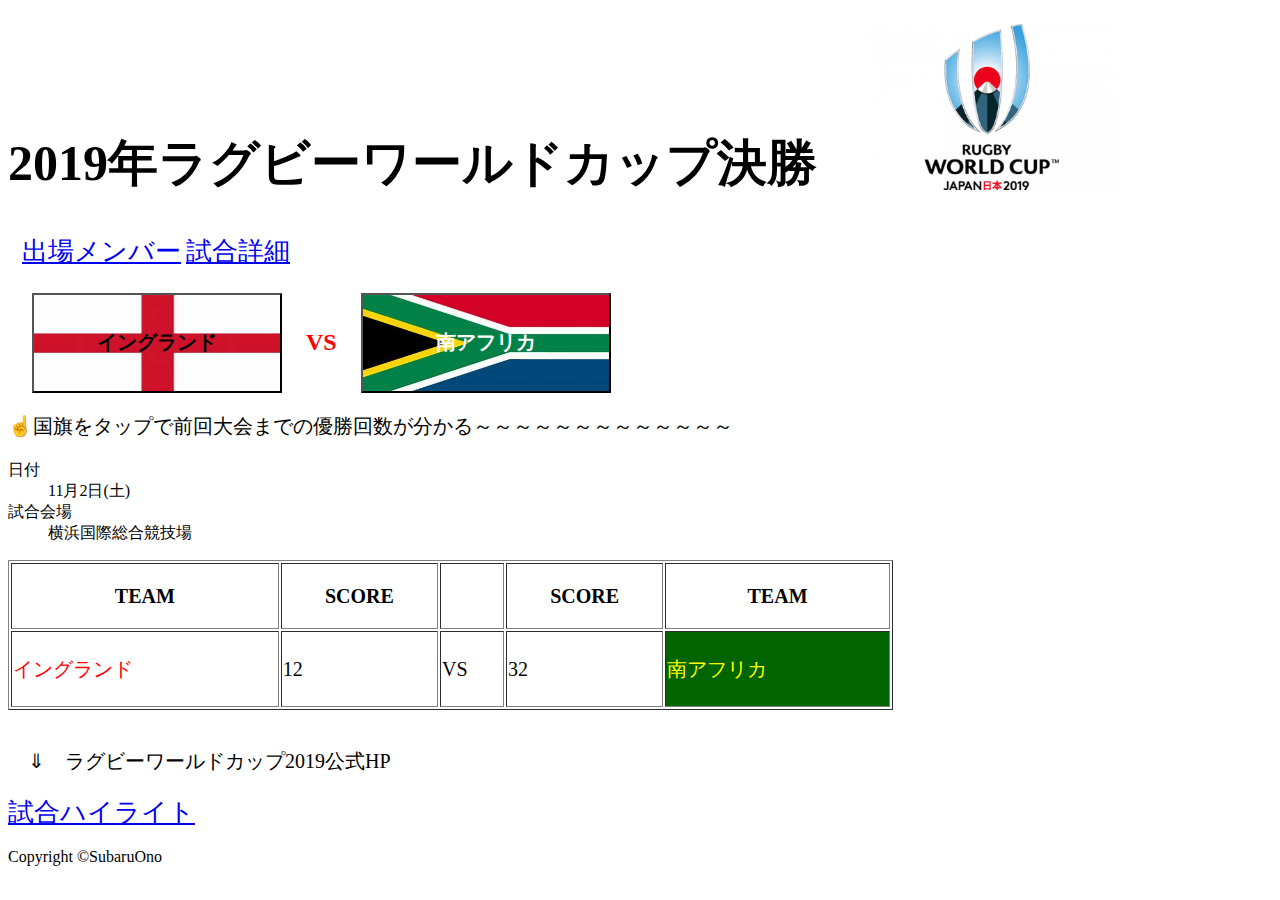
<file: index.html>
<!DOCTYPE html>

<html lang="ja" class="html1">
    
    <head>   
        <meta charset="utf-8" />
        <meta name="author" content="SubaruOno" />
        <title>2019年ラグビーワールドカップ決勝の考察</title>
        <link rel="stylesheet" href="base.css"/>
              
    </head>

    <body>
        <header>
            <h1>2019年ラグビーワールドカップ決勝　<img src="rugbyworldcup-718x477.png" alt="rugbyworldcup" class="pic">　</h1>
            <div class="tobu">
                <a href="rugby.html">出場メンバー</a>
                <a href="baseball.html">試合詳細</a>
                
            </div>
        </header>        
        
        <main>
            <h2>　<input type="button" value="イングランド" onclick="alert('イングランド：W杯過去優勝1回')" class="england">　VS　<input type="button" value="南アフリカ" onclick="alert('南アフリカ：W杯過去優勝2回')" class="south"> </h2>
            
            <p>☝国旗をタップで前回大会までの優勝回数が分かる～～～～～～～～～～～～～</p>
            
            <dl>
                <dt>日付</dt>
                <dd>11月2日(土)</dd>
                
                <dt>試合会場</dt>
                <dd>横浜国際総合競技場</dd>
                
                
            </dl>
        
            <table border="1" class="box1">
        
                <tr>
                    <th>TEAM</th>
                    <th>SCORE</th>
                    <th></th>
                    <th>SCORE</th>
                    <th>TEAM</th>
                </tr>
            
                <tr>
                    <td class="eng">イングランド</td>
                    <td>12</td>
                    <td>VS</td>
                    <td>32</td>
                    <td class="sou" onclick="">南アフリカ</td>
                </tr>
            
             </table>
            
            <br>
            
            <p>　⇓　ラグビーワールドカップ2019公式HP</p>
            <a href="https://www.rugbyworldcup.com/video/536826" target="_blank">試合ハイライト</a>
            
        </main>
       
        <br>
       
        <footer>
            Copyright &copy;SubaruOno
        </footer>
        
        <script></script>
        
    </body>


</html>
</file>
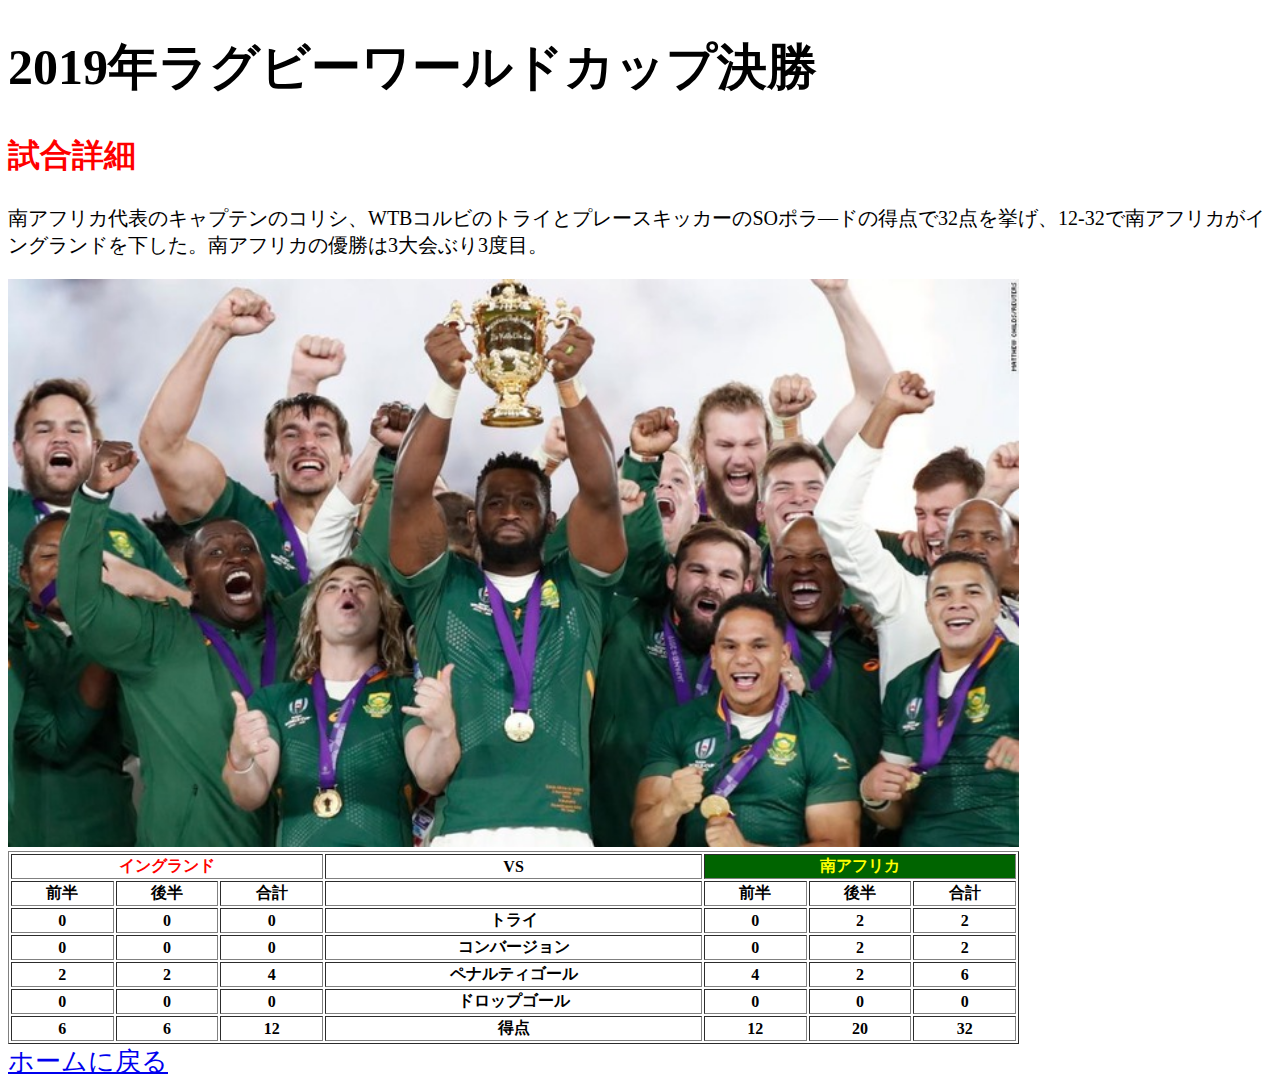
<file: baseball.html>
<!DOCTYPE html>

<html lang="ja">
    
    <head>   
        <meta charset="utf-8" />
        <title>試合詳細</title>
        <link rel="stylesheet" href="base.css" />
    </head>

    <body>
        <header>
            <h1>2019年ラグビーワールドカップ決勝　</h1>
        </header>
        
        <h2 class="syousai">試合詳細</h2>
        
        <p>南アフリカ代表のキャプテンのコリシ、WTBコルビのトライとプレースキッカーのSOポラ―ドの得点で32点を挙げ、12-32で南アフリカがイングランドを下した。南アフリカの優勝は3大会ぶり3度目。</p>
        
        
        <img src="01-rwc-1102-super-169.jpg" alt="south afurica">
        
        <table border="1" class="box3">
            <tr>
                <!--<th></th>-->
                <th colspan="3" class="eng">イングランド</th>
                <!--<th></th>-->
                <th>VS</th>
                <!--<th></th>-->
                <th colspan="3" class="sou">南アフリカ</th>
                <!--<th></th>-->
            </tr>
            <tr>
                <th>前半</th>
                <th>後半</th>
                <th>合計</th>
                <th></th>
                <th>前半</th>
                <th>後半</th>
                <th>合計</th>
            </tr>
            <tr>
                <th>0</th>
                <th>0</th>
                <th>0</th>
                <th>トライ</th>
                <th>0</th>
                <th>2</th>
                <th>2</th>
            </tr>
            <tr>
                <th>0</th>
                <th>0</th>
                <th>0</th>
                <th>コンバージョン</th>
                <th>0</th>
                <th>2</th>
                <th>2</th>
            </tr>
            <tr>
                <th>2</th>
                <th>2</th>
                <th>4</th>
                <th>ペナルティゴール</th>
                <th>4</th>
                <th>2</th>
                <th>6</th>
            </tr>
            <tr>
                <th>0</th>
                <th>0</th>
                <th>0</th>
                <th>ドロップゴール</th>
                <th>0</th>
                <th>0</th>
                <th>0</th>
            </tr>
            <tr>
                <th>6</th>
                <th>6</th>
                <th>12</th>
                <th>得点</th>
                <th>12</th>
                <th>20</th>
                <th>32</th>
            </tr>
        </table>
        
        <a href="index.html">ホームに戻る</a>
        
    </body>
    
</html>
</file>
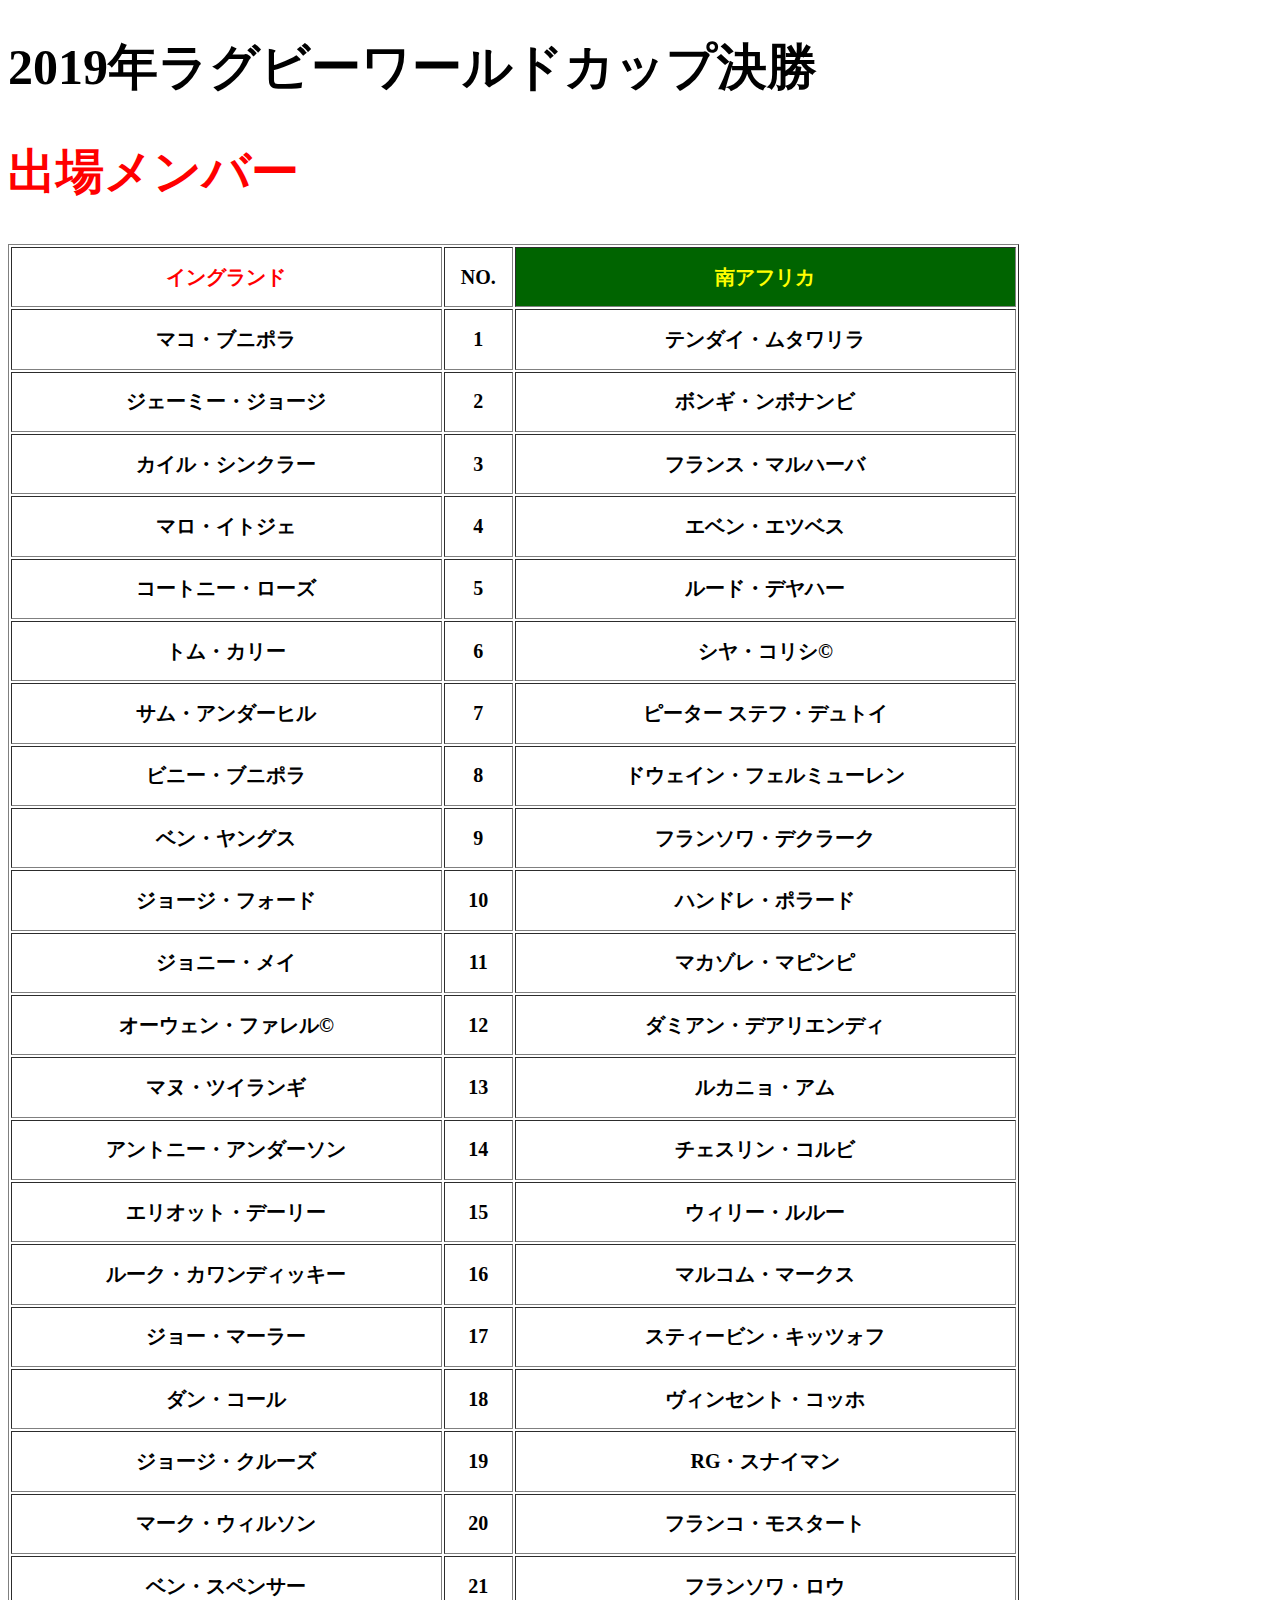
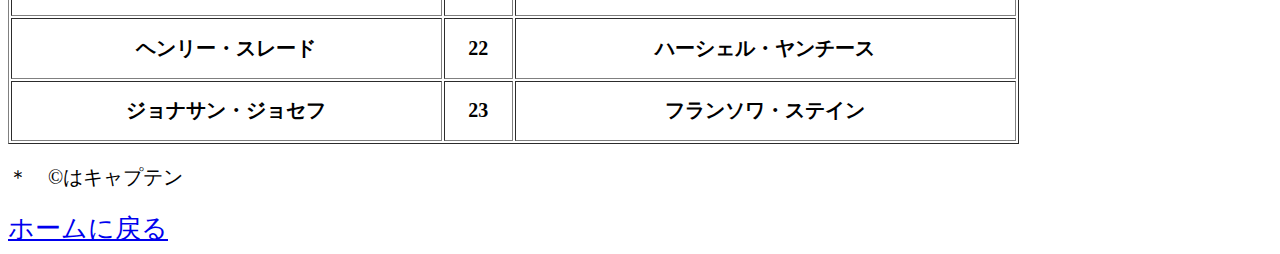
<file: rugby.html>
<!DOCTYPE html>

<html lang="ja">
    
    <head>   
        <meta charset="utf-8" />
        <title>出場メンバー</title>
        <link rel="stylesheet"  href="base.css" />
    </head>

    <body>
        <header>
            <h1>2019年ラグビーワールドカップ決勝</h1>
        </header>
        
        <h2 class="h22">出場メンバー</h2>
        <table border="1" class="box2">
        
            <tr>
                <th class="eng">イングランド</th>
                <th>NO.</th>
                <th class="sou">南アフリカ</th>
            </tr>
            <tr>
                <th>マコ・ブニポラ</th>
                <th>1</th>
                <th>テンダイ・ムタワリラ</th>
            </tr>
            <tr>
                <th>ジェーミー・ジョージ</th>
                <th>2</th>
                <th>ボンギ・ンボナンビ</th>
            </tr>
            <tr>
                <th>カイル・シンクラー</th>
                <th>3</th>
                <th>フランス・マルハーバ</th>
            </tr>
            <tr>
                <th>マロ・イトジェ</th>
                <th>4</th>
                <th>エベン・エツベス</th>
            </tr>
            <tr>
                <th>コートニー・ローズ</th>
                <th>5</th>
                <th>ルード・デヤハー</th>
            </tr>
            <tr>
                <th>トム・カリー</th>
                <th>6</th>
                <th>シヤ・コリシ©</th>
            </tr>
            <tr>
                <th>サム・アンダーヒル</th>
                <th>7</th>
                <th>ピーター ステフ・デュトイ</th>
            </tr>
            <tr>
                <th>ビニー・ブニポラ</th>
                <th>8</th>
                <th>ドウェイン・フェルミューレン</th>
            </tr>
            <tr>
                <th>ベン・ヤングス</th>
                <th>9</th>
                <th>フランソワ・デクラーク</th>
            </tr>
            <tr>
                <th>ジョージ・フォード</th>
                <th>10</th>
                <th>ハンドレ・ポラード</th>
            </tr>
            <tr>
                <th>ジョニー・メイ</th>
                <th>11</th>
                <th>マカゾレ・マピンピ</th>
            </tr>
            <tr>
                <th>オーウェン・ファレル©</th>
                <th>12</th>
                <th>ダミアン・デアリエンディ</th>
            </tr>
            <tr>
                <th>マヌ・ツイランギ</th>
                <th>13</th>
                <th>ルカニョ・アム</th>
            </tr>
            <tr>
                <th>アントニー・アンダーソン</th>
                <th>14</th>
                <th>チェスリン・コルビ</th>
            </tr>

            <tr>
                <th>エリオット・デーリー</th>
                <th>15</th>
                <th>ウィリー・ルルー</th>
            </tr>
            <tr>
                <th>ルーク・カワンディッキー</th>
                <th>16</th>
                <th>マルコム・マークス</th>
            </tr>
            <tr>
                <th>ジョー・マーラー</th>
                <th>17</th>
                <th>スティービン・キッツォフ</th>
            </tr>
            <tr>
                <th>ダン・コール</th>
                <th>18</th>
                <th>ヴィンセント・コッホ</th>
            </tr>
            <tr>
                <th>ジョージ・クルーズ</th>
                <th>19</th>
                <th>RG・スナイマン</th>
            </tr>
            <tr>
                <th>マーク・ウィルソン</th>
                <th>20</th>
                <th>フランコ・モスタート</th>
            </tr>
            <tr>
                <th>ベン・スペンサー</th>
                <th>21</th>
                <th>フランソワ・ロウ</th>
            </tr>
            <tr>
                <th>ヘンリー・スレード</th>
                <th>22</th>
                <th>ハーシェル・ヤンチース</th>
            </tr>
            <tr>
                <th>ジョナサン・ジョセフ</th>
                <th>23</th>
                <th>フランソワ・ステイン</th>
            </tr>
        </table>
        <p>＊　©はキャプテン</p>
        
        <a href="index.html">ホームに戻る</a>
        
    </body>
           
        
    

</html>
</file>
<file: base.css>
@charset "UTF-8" ;


.pic{
    width: 5em;
    margin: -10px 0;
}

h1{
    font-size: 50px;
}

.tobu{
    margin:3px 20px 15px 10px;
    padding: 4px;
    font-size: 20px;
    border-radius: 10px;
    color: red;
}

.syousai{
    font-size: 32px;
}

img{
    width: 80%;
    height: 100%;
}

.england{
    width:250px;
    height:100px;
    font-size: 20px;
    color: ;
    font-weight: bold;
    background-image: url(OIP2.jpg);
    background-size: 100% 100%;
    background-repeat: no-repeat;
}

.south{
    width: 250px;
    height: 100px;
    font-size: 20px;
    color:white;
    font-weight: bold;
    background-image: url(OIP.jpg);
    background-repeat: no-repeat;
    background-size: 100% 100%;
}


h2{
    color: red;
}

.h22{
    font-size: 3em;
}

.box1{
    height: 150px;
    width: 70%;
    font-size: 20px;
}

.box2{
    color: black;
    font-weight: 100;
    font-size: 20px;
    width: 80%;
    height: 1500px;
}

.box3{
    width: 80%;
    height: 100%;
}

p{
    font-size: 20px;
}

a{
    font-size: 26px;
}


.eng{
    color: red;
    background-color: white
}

.sou{
    color: yellow;
    background-color: darkgreen;
}
</file>
